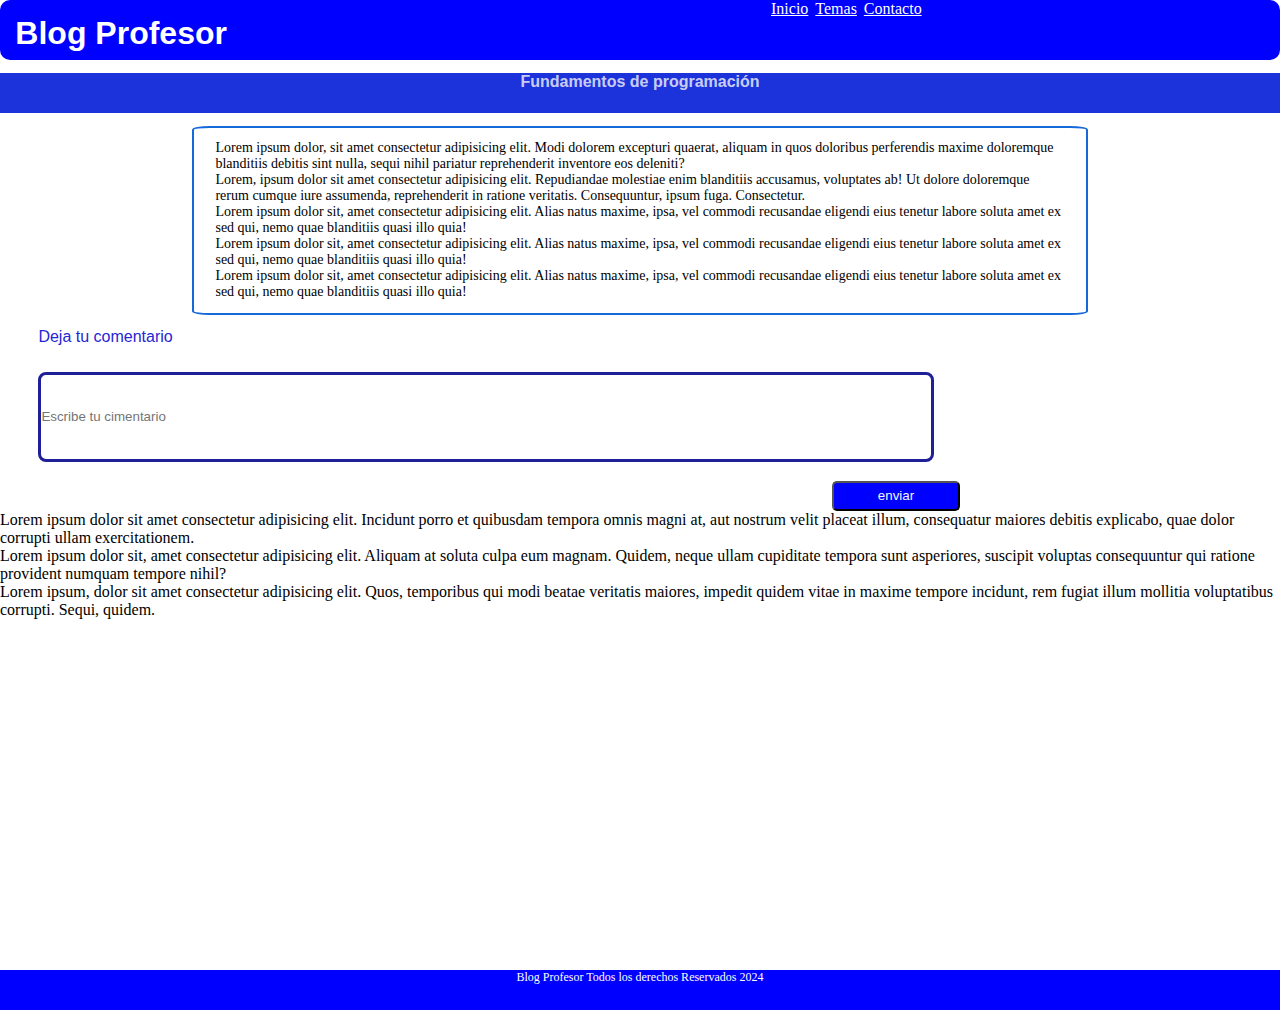
<file: index.html>
<!DOCTYPE html>
<html lang="en">
<head>
    <meta charset="UTF-8">
    <meta name="viewport" content="width=device-width, initial-scale=1.0">
    <link rel="stylesheet" href="/css/index.css">
    <title>Entrada Blog</title>
</head>
<bopdy>
    <header>
      <nav class="navbar">
        <div class="title-blog">
        <h1>Blog Profesor</h1>
      </div>
      <div class="menu-element">
        <ul>
          <li><a href="/index.html">Inicio</a></li>
          <li><a href="/pages/temas.html">Temas</a></li>
          <li><a href="/pages/contacto.html">Contacto</a></li>
        </ul>
      </div>
      </nav>  
    </header>
    <div class="container">
    <main >
       <div class="container-title">
        <h2 class="main-title"> Fundamentos de programación</h2>
    </div>
        <div class="container-content">
        <p class="content">Lorem ipsum dolor, sit amet consectetur adipisicing elit. Modi dolorem excepturi quaerat, aliquam in quos doloribus perferendis maxime doloremque blanditiis debitis sint nulla, sequi nihil pariatur reprehenderit inventore eos deleniti?</p>
        
        <p class=" content">Lorem, ipsum dolor sit amet consectetur adipisicing elit. Repudiandae molestiae enim blanditiis accusamus, voluptates ab! Ut dolore doloremque rerum cumque iure assumenda, reprehenderit in ratione veritatis. Consequuntur, ipsum fuga. Consectetur.</p>
        <p class="content">Lorem ipsum dolor sit, amet consectetur adipisicing elit. Alias natus maxime, ipsa, vel commodi recusandae eligendi eius tenetur labore soluta amet ex sed qui, nemo quae blanditiis quasi illo quia!</p>

        <p class="content">Lorem ipsum dolor sit, amet consectetur adipisicing elit. Alias natus maxime, ipsa, vel commodi recusandae eligendi eius tenetur labore soluta amet ex sed qui, nemo quae blanditiis quasi illo quia!</p>

        <p class="content">Lorem ipsum dolor sit, amet consectetur adipisicing elit. Alias natus maxime, ipsa, vel commodi recusandae eligendi eius tenetur labore soluta amet ex sed qui, nemo quae blanditiis quasi illo quia!</p>
      </div>

      <section>
        <form action="">
          <div class=" container-coment">
            <label for="coment" class="title-coment"> Deja tu comentario</label>
            <input class="box-coment" type="text" placeholder="Escribe tu cimentario">
            <div class="container-button">
            <input class="button" type="submit" value="enviar">
          </div>
          </div>
        </form>
      </section>
      <section>
        <p>Lorem ipsum dolor sit amet consectetur adipisicing elit. Incidunt porro et quibusdam tempora omnis magni at, aut nostrum velit placeat illum, consequatur maiores debitis explicabo, quae dolor corrupti ullam exercitationem.</p>
        <p>Lorem ipsum dolor sit, amet consectetur adipisicing elit. Aliquam at soluta culpa eum magnam. Quidem, neque ullam cupiditate tempora sunt asperiores, suscipit voluptas consequuntur qui ratione provident numquam tempore nihil?</p>
     <p>Lorem ipsum, dolor sit amet consectetur adipisicing elit. Quos, temporibus qui modi beatae veritatis maiores, impedit quidem vitae in maxime tempore incidunt, rem fugiat illum mollitia voluptatibus corrupti. Sequi, quidem.</p>
     
      </section>
    </main>
  </div>
    <footer>
    <p class="text-footer"> Blog Profesor Todos los derechos Reservados 2024</p>
        
    </footer>
</body>
</html>
</file>
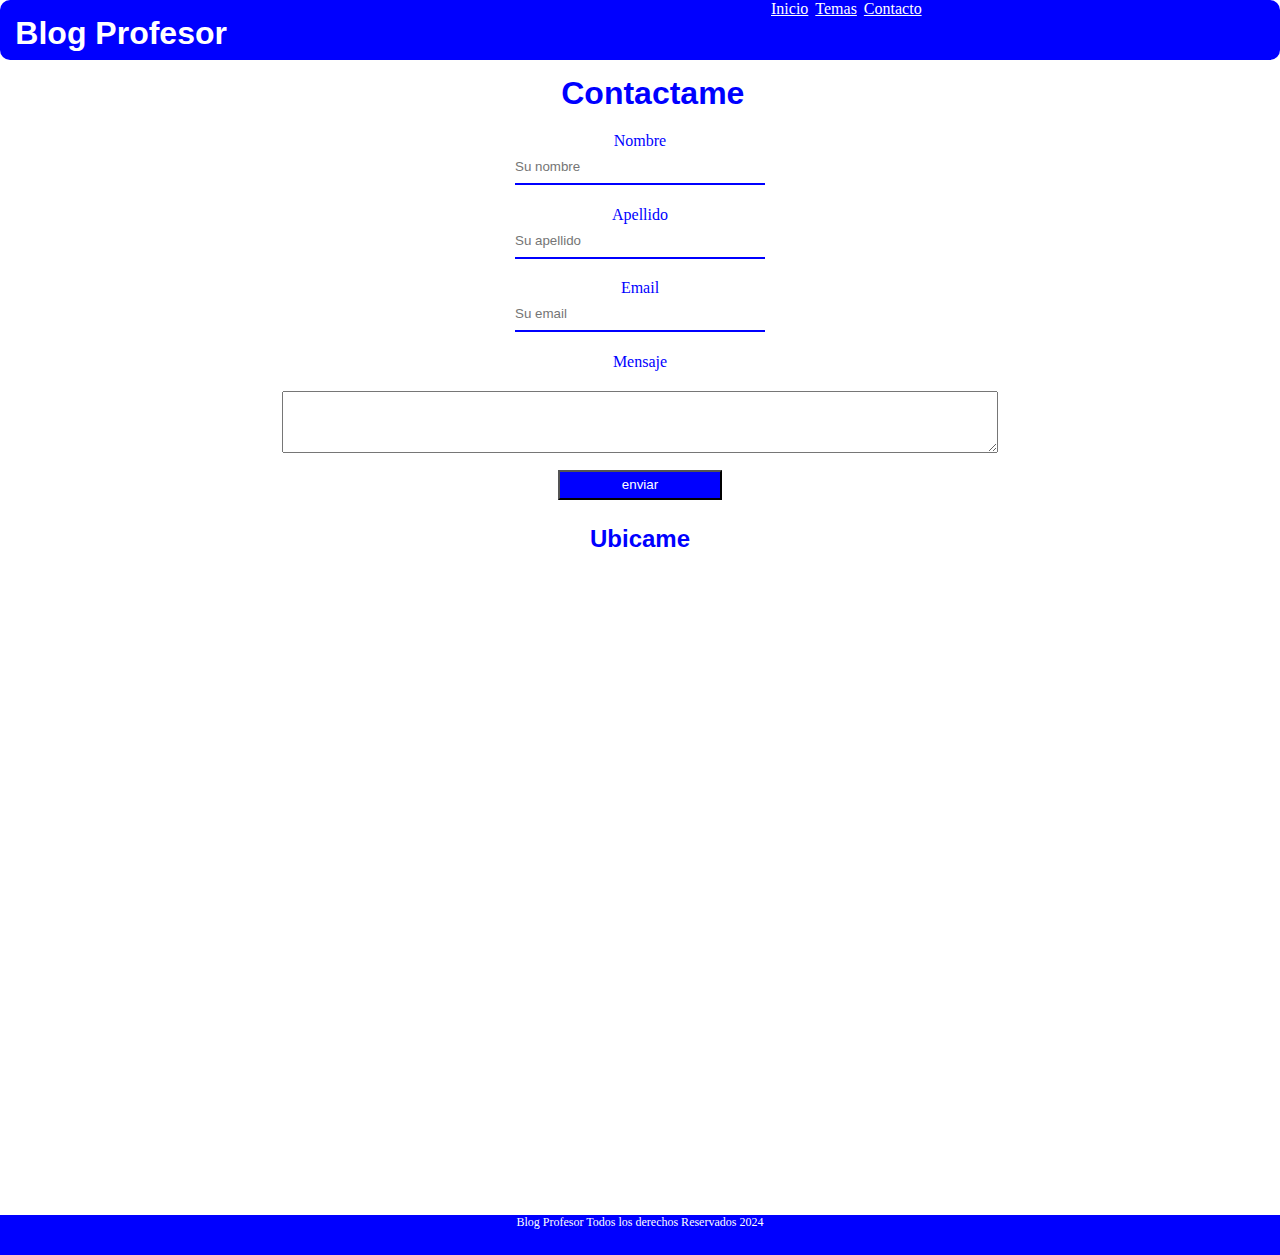
<file: pages/contacto.html>
<!DOCTYPE html>
<html lang="en">
<head>
    <meta charset="UTF-8">
    <meta name="viewport" content="width=device-width, initial-scale=1.0">
    <title>Temas</title>
    <link rel="stylesheet" href="/css/contacto.css">
    <link rel="stylesheet" href="">
</head>
<body>
    <header>
        <nav class="navbar">
          <div class="title-blog">
          <h1>Blog Profesor</h1>
        </div>
        <div class="menu-element">
          <ul>
            <li><a href="/index.html">Inicio</a></li>
            <li><a href="/pages/temas.html">Temas</a></li>
            <li><a href="/pages/contacto.html">Contacto</a></li>
          </ul>
        </div>
        </nav>  
      </header>

      <div class="container">
        <main>
          <h1 class="contact-title">Contactame</h1>
         
         <form action="">
          <div class="group">
            <label for="name">Nombre</label>
            <input class="input" type="text" name="name" required placeholder="Su nombre">
          

            <label for="lastname">Apellido</label>
            <input class="input" type="text" name="lastname" required placeholder="Su apellido">
          

          
            <label for="lastname">Email</label>
            <input class="input" type="email" name="email" required placeholder="Su email">
          
           
            <label for="message">Mensaje</label>
            <textarea name="message" id="message" cols="8" rows="4"></textarea>
           

           <div class="button-form">
            <input class="button" type="submit" value="enviar">
           </div>
        </div>
         </form>
        
        <section>
         <h2 class="contact-title map-title">Ubicame</h2>
         <div class="map-container">
         <iframe src="https://www.google.com/maps/embed?pb=!1m18!1m12!1m3!1d15903.580288193583!2d-73.6926632154691!3d4.788039574438941!2m3!1f0!2f0!3f0!3m2!1i1024!2i768!4f13.1!3m3!1m2!1s0x8e3ff74638c449d5%3A0xc12fa819f29dd28d!2sAlemania%2C%20Jun%C3%ADn%2C%20Cundinamarca!5e0!3m2!1ses!2sco!4v1728353580611!5m2!1ses!2sco" width="1000" height="600" style="border:0;" allowfullscreen="" loading="lazy" referrerpolicy="no-referrer-when-downgrade"></iframe>
        </div>
        </section>
        </main>

        </div>
      
      <footer>
        <p class="text-footer"> Blog Profesor Todos los derechos Reservados 2024</p>
            
        </footer>
</body>
</html>
</file>
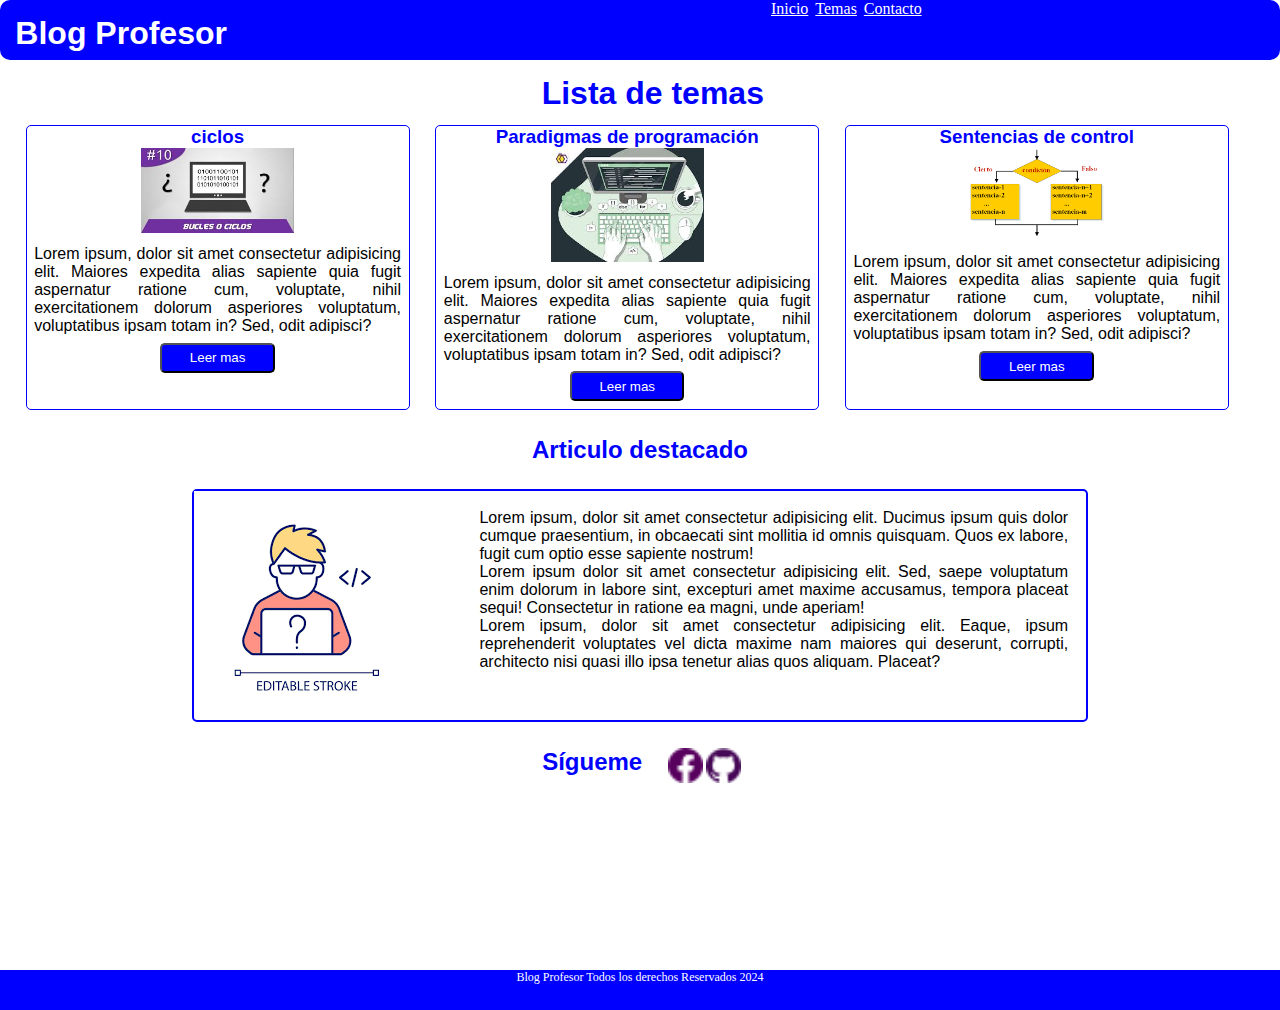
<file: pages/temas.html>
<!DOCTYPE html>
<html lang="en">
<head>
    <meta charset="UTF-8">
    <meta name="viewport" content="width=device-width, initial-scale=1.0">
    <title>Temas</title>
    <link rel="stylesheet" href="/css/temas.css">
    <link rel="stylesheet" href="">
</head>
<body>
    <header>
        <nav class="navbar">
          <div class="title-blog">
          <h1>Blog Profesor</h1>
        </div>
        <div class="menu-element">
          <ul>
            <li><a href="/index.html">Inicio</a></li>
            <li><a href="#">Temas</a></li>
            <li><a href="/pages/contacto.html">Contacto</a></li>
          </ul>
        </div>
        </nav>  
      </header>

      <div class="container">
        <main>
          <h1 class="topics-title">Lista de temas</h1>
          
          <section class="container-card">
           
            <div class="card">
              <h3 class="card-title">ciclos</h3>
              <div class="img-card-container">
              <img class="img-card"  src="/img/ciclos.jpg" alt="ciclos">
            </div>
              <p class="card-description">Lorem ipsum, dolor sit amet consectetur adipisicing elit. Maiores expedita alias sapiente quia fugit aspernatur ratione cum, voluptate, nihil exercitationem dolorum asperiores voluptatum, voluptatibus ipsam totam in? Sed, odit adipisci?</p>
              <div class="container-card-button">
                <button> Leer mas</button>
              </div>
            </div>

            <div class="card">
              <h3 class="card-title">Paradigmas de programación</h3>
            <div class="img-card-container" >
              <img class="img-card" src="/img/paradigmas.jpg" alt="paradigmas" >
             </div>
              <p class="card-description">Lorem ipsum, dolor sit amet consectetur adipisicing elit. Maiores expedita alias sapiente quia fugit aspernatur ratione cum, voluptate, nihil exercitationem dolorum asperiores voluptatum, voluptatibus ipsam totam in? Sed, odit adipisci?</p>
              <div class="container-card-button">
                <button> Leer mas</button>
              </div>
            </div>

            <div class="card">
              <h3 class="card-title">Sentencias de control</h3>
              <div class="img-card-container">
              <img class="img-card" src="/img/control.png" alt="control"  >
            </div>
              <p class="card-description">Lorem ipsum, dolor sit amet consectetur adipisicing elit. Maiores expedita alias sapiente quia fugit aspernatur ratione cum, voluptate, nihil exercitationem dolorum asperiores voluptatum, voluptatibus ipsam totam in? Sed, odit adipisci?</p>
              <div class="container-card-button">
                <button> Leer mas</button>
              </div>
            </div>
          </section>
          <section>
           
            <h2 class="topics-title second-title">Articulo destacado</h2>
            <article class="container-article">
            <div class="container-img-dev">
            <img src="/img/dev.png" alt="dibujo dev" >
            </div>
            <div class="card-description description-dev">
              <p>Lorem ipsum, dolor sit amet consectetur adipisicing elit. Ducimus ipsum quis dolor cumque praesentium, in obcaecati sint mollitia id omnis quisquam. Quos ex labore, fugit cum optio esse sapiente nostrum!</p>
              <p>Lorem ipsum dolor sit amet consectetur adipisicing elit. Sed, saepe voluptatum enim dolorum in labore sint, excepturi amet maxime accusamus, tempora placeat sequi! Consectetur in ratione ea magni, unde aperiam!</p>
              <p>Lorem ipsum, dolor sit amet consectetur adipisicing elit. Eaque, ipsum reprehenderit voluptates vel dicta maxime nam maiores qui deserunt, corrupti, architecto nisi quasi illo ipsa tenetur alias quos aliquam. Placeat?</p>
            </div>
          </article>
          </section>
          
          <section class="social">
           
            <h2 class="topics-title social-title">Sígueme</h2>

           <a href="www.facebook.com" target="_blank"><img class="social-icon-1" src="/img/facebook.png"alt="facebook"/></a>
           
           
           <a href="https://github.com/ramtako8922" target="_blank" rel="noopener noreferrer"> <img class="social-icon-2" src="/img/github.png" alt="github"></a>
          
          </section>
        </main>

        </div>
      
      <footer>
        <p class="text-footer"> Blog Profesor Todos los derechos Reservados 2024</p>
            
        </footer>
</body>
</html>
</file>
<file: css/index.css>
*{
    margin: 0;
    padding: 0;
    box-sizing: border-box;
}


body,html{
    height: 100%;      /* propiedad que permite que el contenido ocupe la altura de la pantalla del dispositovo donde se visualiza */ 


}




.navbar{
    background-color: blue;
    color: white;
    width: 100%;
    border-radius: 10px;
    height: 60px;
    display: flex;
    align-content: space-around;
}




.title-blog{
    width: 60%;


}

h1{
    font-family: 'Segoe UI', Tahoma, Geneva, Verdana, sans-serif;
    margin-left: 2%;
    margin-top: 15px;
}

.menu-element{
    display: flex;
    width: 40%;
    

}

ul {
   
    padding: 0;
   list-style-type: none;
    
    
     
}

li{
   
    margin-left: 3px;
    display: inline;
    
}

li a{
    color: white;
}

li a:hover{
    background-color: blue;
    color: white;
}

li a:active{
    background-color: white;
    color: rgba(14, 14, 235, 0.712);
}

li a:visited{
    background-color: white;
    color: white
}


.container{
    display: flex;
    flex-direction: column;
    min-height: 100vh;
}

main{
    flex: 1;
}





.container-title{
    font-family: Arial, Helvetica, sans-serif;
    color: rgba(247, 248, 250, 0.803);
    background-color: rgb(28, 50, 218);
    height: 40px;
    display: flex;
    justify-content: center;
    margin-top: 1%;
}

.main-title{
    
    font-size: 16px;
    

}

.container-content{
    display: flex;
    border: solid 2px rgb(21, 105, 216);
    border-radius: 2%;
    width: 70%;
    font-size: 14px;
    flex-direction: column;
    margin: 1% auto;
    padding: 1%;
    

}

.content{

    margin-left: 1%;
    margin-right: 1%;
    
}

.container-coment{
    display: flex;
    flex-direction: column;
    width: 100%;
   
    
}

.title-coment{
    font-family: 'Segoe UI', Tahoma, Geneva, Verdana, sans-serif;
    color: rgb(38, 38, 212);
    margin-left: 3%;
    

}

.box-coment{
    width: 70%;
    height: 90px;
    border-radius: 8px;
    margin-top: 2%;
    border: solid rgb(31, 31, 152);
    margin-left: 3%;

}

.container-button{
     display: flex;
     justify-content: right;
}

.button{
    margin-top: 1.5%;
    width: 10%;
    height: 30px;
    border-radius: 5px;
    background-color: blue;
    color: aliceblue;
    margin-right: 25%;
   
}

.button:hover{
    background-color: black;
    width: 20%;
    font-size: 20px;

}

footer{
    display: flex;
    background-color: blue;
    color: white;
    text-align: center;
    height: 40px;
    font-size: 12px;
    justify-content: center;
    margin-top: 10px;
}
</file>
<file: css/contacto.css>
*{
    margin: 0;
    padding: 0;
    box-sizing: border-box;
}


body,html{
    height: 100%;      /* propiedad que permite que el contenido ocupe la altura de la pantalla del dispositovo donde se visualiza */ 


}

.container{
    display: flex;
    flex-direction: column;
    min-height: 100vh;
}

main{
    flex: 1;
}


.navbar{
    background-color: blue;
    color: white;
    width: 100%;
    border-radius: 10px;
    height: 60px;
    display: flex;
    align-content: space-around;
}

.title-blog{
    width: 60%;


}

h1{
    font-family: 'Segoe UI', Tahoma, Geneva, Verdana, sans-serif;
    margin-left: 2%;
    margin-top: 15px;
}

.menu-element{
    display: flex;
    width: 40%;
    

}

ul {
   
    padding: 0;
   list-style-type: none;
    
    
     
}

li{
   
    margin-left: 3px;
    display: inline;
    
}

li a{
    color: white;
}

li a:hover{
    background-color: rgb(19, 10, 147);
    color: white;
}

li a:active{
    background-color: white;
    color: rgba(68, 68, 185, 0.712);
}

li a:visited{
    background-color: white;
    color: white;
}

.container{
    display: flex;
    flex-direction: column;
    min-height: 100vh;
}

main{
    flex: 1;
}

.contact-title{
    color: blue;
    font-family: 'Segoe UI', Tahoma, Geneva, Verdana, sans-serif;
    text-align: center;
}



form{
    
   width: 100%;

}

.group{
    display: flex;
    width: 80%;
    align-items: center;
    flex-direction: column;
    margin: 0 auto;
}

label{
    margin-top: 2%;
    color: blue;
}

.input{
    width:  250px;
    height:35px;
   border: none;
   border-bottom: 2px solid blue;
}

textarea{
    margin-top: 2% ;
    flex-grow: 1;
    width: 70%;
    min-width: 200px;
}

.button-form{
    display: flex;
    justify-content: center;
    width: 80%;
    

}


.button{
     background-color: blue;
     color: white;
     width: 20%;
     height: 30px;
     margin-top: 2%;
}

.map-title{
    margin-top: 2%;
}



.map-container{
    margin-top: 4%;
    display: flex;
  justify-content: center;
}


footer{
    display: flex;
    background-color: blue;
    color: white;
    text-align: center;
    height: 40px;
    font-size: 12px;
    justify-content: center;
    margin-top: 10px;
}
</file>
<file: css/temas.css>
*{
    margin: 0;
    padding: 0;
    box-sizing: border-box;
}


body,html{
    height: 100%;      /* propiedad que permite que el contenido ocupe la altura de la pantalla del dispositovo donde se visualiza */ 


}

.container{
    display: flex;
    flex-direction: column;
    min-height: 100vh;
}

main{
    flex: 1;
}


.navbar{
    background-color: blue;
    color: white;
    width: 100%;
    border-radius: 10px;
    height: 60px;
    display: flex;
    align-content: space-around;
}

.title-blog{
    width: 60%;


}

h1{
    font-family: 'Segoe UI', Tahoma, Geneva, Verdana, sans-serif;
    margin-left: 2%;
    margin-top: 15px;
}

.menu-element{
    display: flex;
    width: 40%;
    

}

ul {
   
    padding: 0;
   list-style-type: none;
    
    
     
}

li{
   
    margin-left: 3px;
    display: inline;
    
}

li a{
    color: white;
}

li a:hover{
    background-color: rgb(19, 10, 147);
    color: white;
}

li a:active{
    background-color: white;
    color: rgba(68, 68, 185, 0.712);
}

li a:visited{
    background-color: white;
    color: white;
}


.container{
    display: flex;
    flex-direction: column;
    min-height: 100vh;
}

main{
    flex: 1;
}

.topics-title{
    color: blue;
    font-family: 'Segoe UI', Tahoma, Geneva, Verdana, sans-serif;
    text-align: center;
}

.container-card{
    display: flex;
    flex-direction: row;
    flex-wrap: wrap;
    margin-top: 1%;
   
}

.card{
    width: 30%;
    border-radius: 5px;
    border: solid 1px blue;
    margin-left: 2%;
}

.card:hover{
    border: solid 2px purple;
}

.card-title{
    color: blue;
    text-align: center;
    font-family: 'Segoe UI', Tahoma, Geneva, Verdana, sans-serif;
}

.img-card-container{
    text-align: center;
}
.img-card{
    width: 40%;

}

.card-description{
    font-family: 'Segoe UI', Tahoma, Geneva, Verdana, sans-serif;
    text-align: justify;
    padding: 2%;
}

.card-description:hover{
    color: rgb(61, 91, 162);
    font-weight: bold;

}

.container-card-button{
    display: flex;
    justify-content: center;
}

button{
    width: 30%;
    height: 30px;
    color: white;
    font-family: 'Segoe UI', Tahoma, Geneva, Verdana, sans-serif;
    background-color: blue;
    border-radius: 5px;
   margin-bottom: 2%;
}

.second-title{
    margin-top: 2%;

}

.container-article{
    display: flex;
    flex-direction: row;
    border: solid 2px blue;
    width: 70%;
 border-radius: 5px;
 margin: 2% auto;

}

.container-img-dev{
    width: 30%;
}

.description-dev{
    width: 70%;
    
}
.social{
    display: flex;
    margin: 0 auto;
    flex-direction: row;
    justify-content: center;
    width: 100%;
    

}

.social-title{

    padding-right: 2%;

}

.social-icon-1{
    width:35px;
    margin-left: 1%;

}

.social-icon-2{
    width:35px;
    margin-left: 10%;


}



footer{
    display: flex;
    background-color: blue;
    color: white;
    text-align: center;
    height: 40px;
    font-size: 12px;
    justify-content: center;
    margin-top: 10px;
}
</file>
